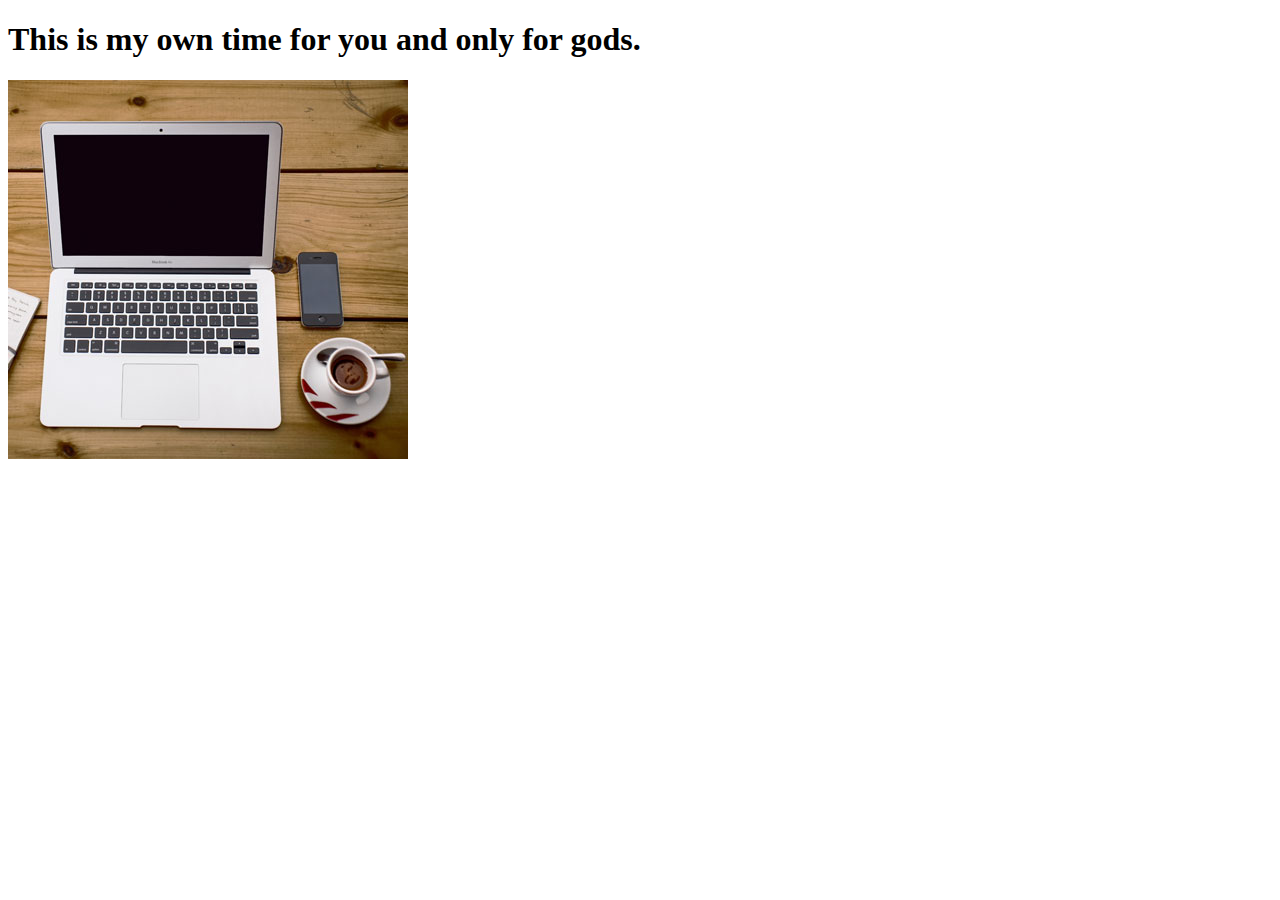
<file: MyBlog/latur.html>
<!DOCTYPE html>
<html lang="en">
<head>
    <meta charset="UTF-8">
    <meta http-equiv="X-UA-Compatible" content="IE=edge">
    <meta name="viewport" content="width=device-width, initial-scale=1.0">
    <title>latur</title>
    <style>
      div{
        animation:flip-scale-up-hor 6s infinite ease-in ;

        animation-fill-mode: forwards;

      }
      @-webkit-keyframes flip-scale-up-hor {
    0% {
      -webkit-transform: scale(1) rotateX(0);
              transform: scale(1) rotateX(0);
    }
    50% {
      -webkit-transform: scale(2.5) rotateX(-90deg);
              transform: scale(2.5) rotateX(-90deg);
    }
    100% {
      -webkit-transform: scale(1) rotateX(-180deg);
              transform: scale(1) rotateX(-180deg);
    }
  }
 
    </style>
</head>
<body>
    <h1>This is my own time for you and only for gods.
    </h1>
    <div>
    <img src="img/workplace.jpg" alt="Workplace" usemap="#workmap" width="400" height="379">
  </div>
    <map name="workmap">
      <area shape="rect" coords="34,44,270,350" alt="Computer" href="computer.htm">
      <area shape="rect" coords="290,172,333,250" alt="Phone" href="phone.htm">
      <area shape="circle" coords="337,300,44" alt="Cup of coffee" href="coffee.htm">
    </map>
</body>
</html>
</file>
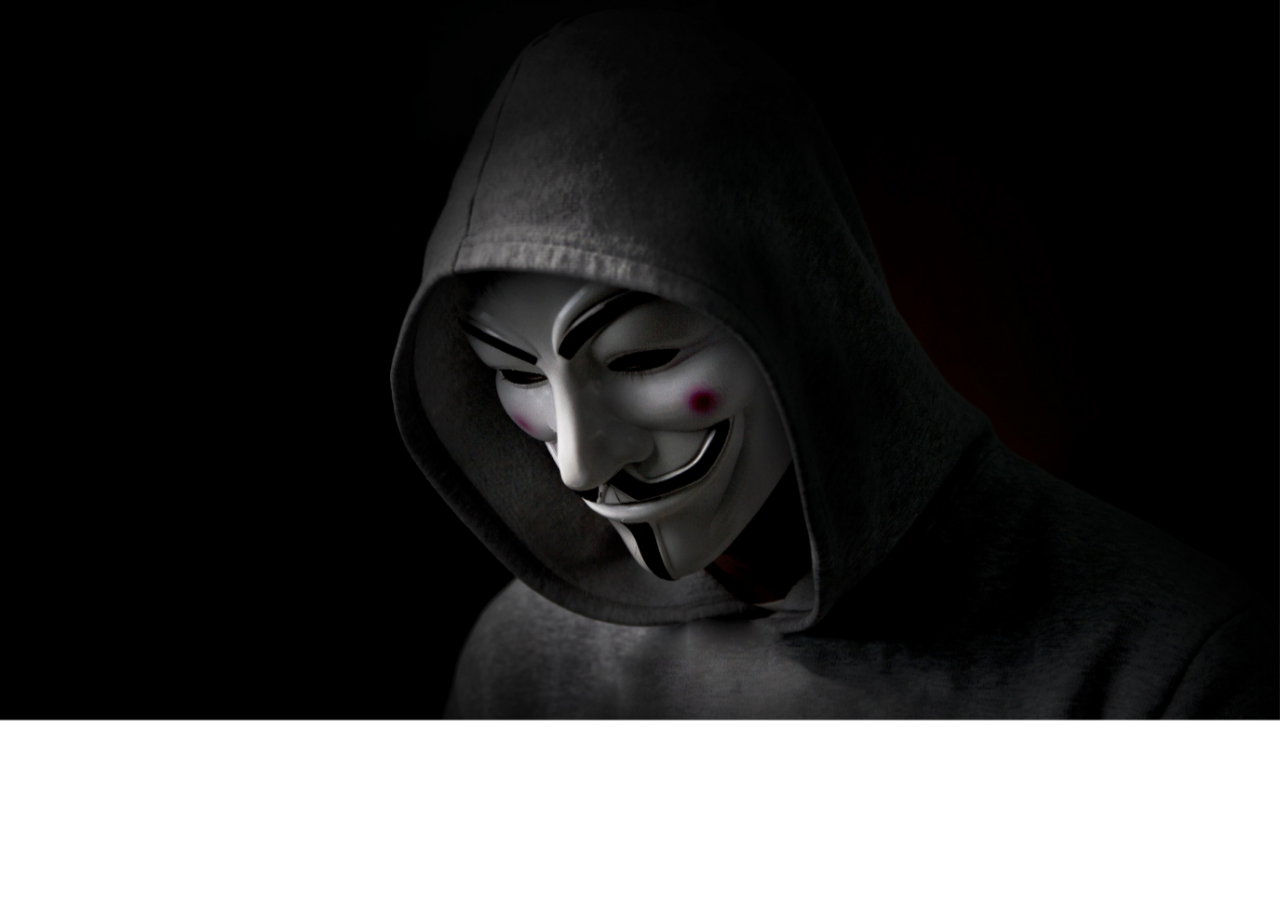
<file: MyBlog/photo.html>
<!DOCTYPE html>
<html lang="en">
<head>
    <meta charset="UTF-8">
    <meta http-equiv="X-UA-Compatible" content="IE=edge">
    <meta name="viewport" content="width=device-width, initial-scale=1.0">
    <link rel="stylesheet" href="style1.css">
    <title>photo</title>
</head>
<body>
    <img class="hitman" src="img/front.jpg" alt="hacker image">
</body>
</html>
</file>
<file: MyBlog/style1.css>
*{
    margin: 0;
    padding: 0;
}

.hitman{
    width: 100% ;
    position: fixed;
}
</file>
